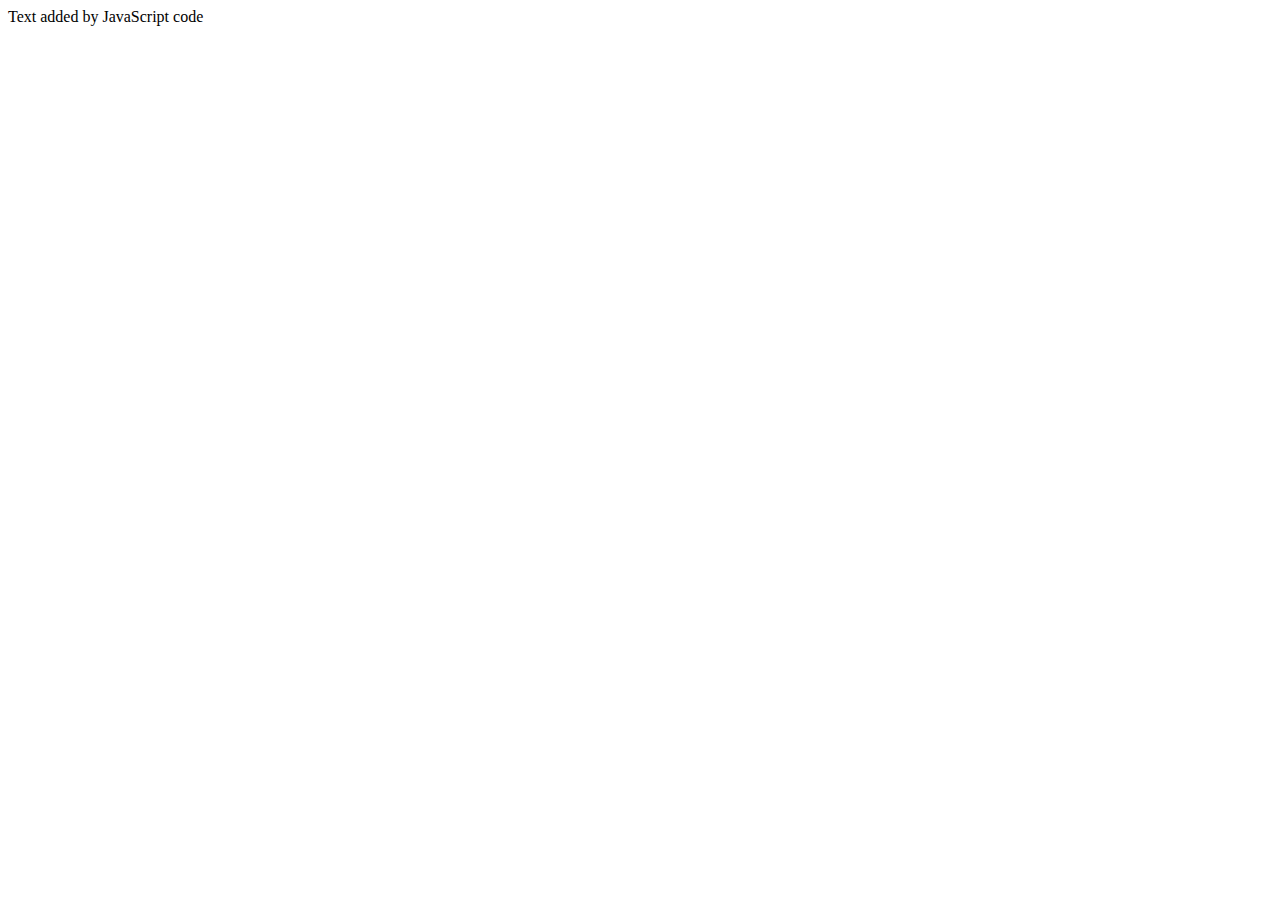
<file: index.html>
<base href="./">
<html>
  <head>
    <title>Testing capabilities</title>
    <script src="https://code.jquery.com/jquery-3.2.1.min.js"></script>
  </head>
  <body>
    <div id="text"></div>
  </body>
  <script>
    document.getElementById("text").innerHTML = "Text added by JavaScript code";
  </script>
</html>
</file>
